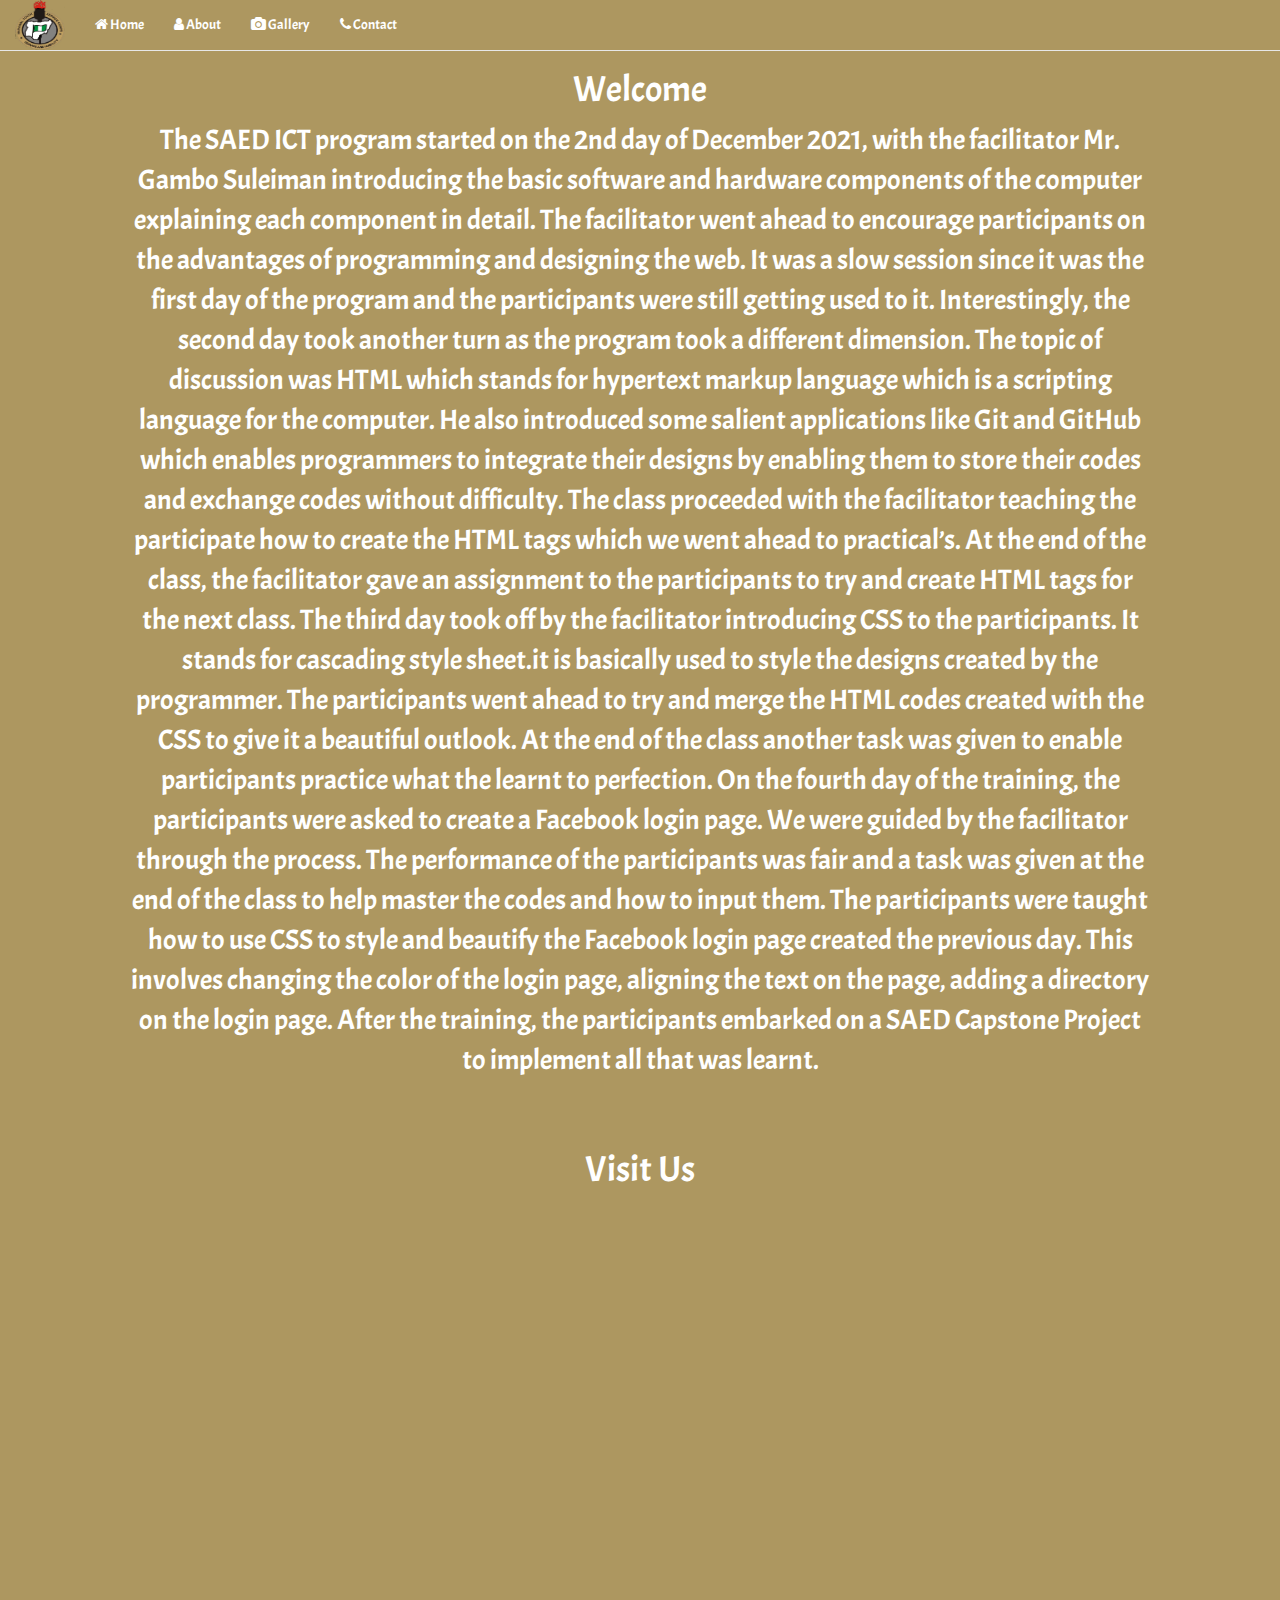
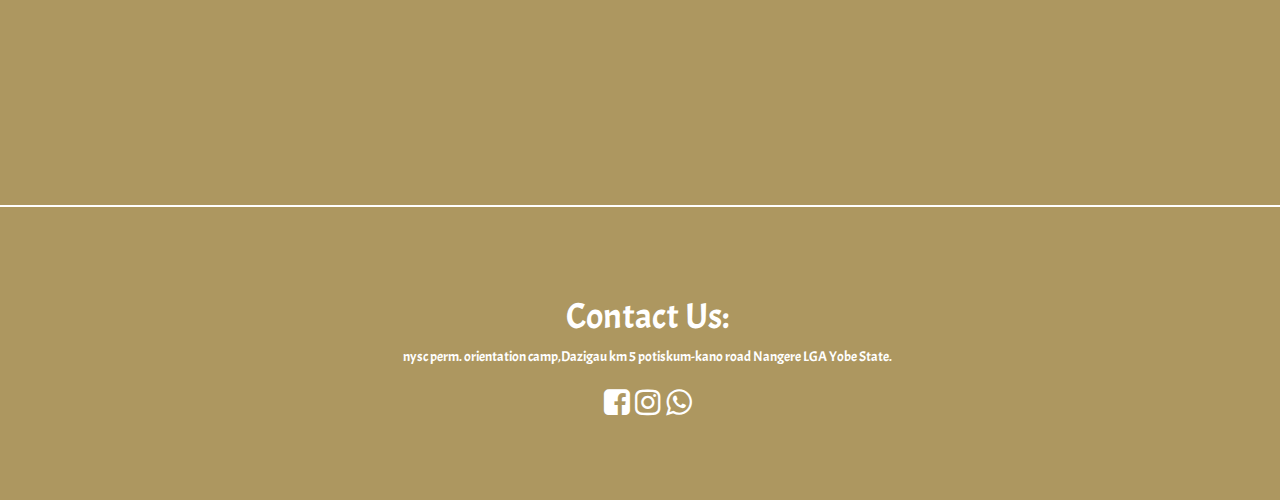
<file: more.html>
<!DOCTYPE html>
<html lang="en">

<head>
	<meta charset="utf-8">
	<meta name="viewport" content="width=device-width, initial-scale=1.0">
	<link rel="stylesheet" media="screen" href="https://cdnjs.cloudflare.com/ajax/libs/twitter-bootstrap/3.3.5/css/bootstrap.min.css">
    <link rel="stylesheet" href="css/font-awesome.min.css">
    <link href="https://fonts.googleapis.com/css?family=Acme&display=swap" rel="stylesheet">
    <link rel="stylesheet" href="css/style.css">
    <link rel="stylesheet" href=https://maxcdn.bootstrapcdn.com/font-awesome/4.6.3/css/font-awesome.min.css>
	<title>D-mat</title>

</head>

<body style="background-color: #ad9760; color: white; text-align: center; padding-top: 50px;">
   <!--navbar starts here-->

<nav class="navbar navbar-default navbar-fixed-top" id="navbarphoto" style="max-width: auto;">
  <div class="container-fluid">
    <!-- Brand and toggle get grouped for better mobile display -->
    <div class="navbar-header">
      <button type="button" class="navbar-toggle collapsed" data-toggle="collapse" data-target="#bs-example-navbar-collapse-1" aria-expanded="false">
        <span class="sr-only">Toggle navigation</span>
        <span class="icon-bar"></span>
        <span class="icon-bar"></span>
        <span class="icon-bar"></span>
      </button>
      <a class="navbar-brand " href="#"> <img src="images/l.png" alt="logo" width="50px" height="50px" style="margin-top:-30%;"> </a>
    </div>

    <!-- Collect the nav links, forms, and other content for toggling -->
    <div class="collapse navbar-collapse" id="bs-example-navbar-collapse-1" id="navbar-default">
          <ul class="nav navbar-nav navbar-left" class="nav navbar-left" role="tablist">
            
            <li ><a href="index.html"><i class="fa fa-home"></i> Home<span class="sr-only"></span></a></li>
             <li><a href="#about"><i class="fa fa-user"> </i> About</a></li>
            <li><a href="#services"><i class="fa fa-camera"></i> Gallery</a></li>
            <li><a href="#contact"><i class="fa fa-phone"></i> Contact</a></li>
       
          </ul>
      
      
    </div><!-- /.navbar-collapse -->
  </div><!-- /.container-fluid -->
</nav>
<!--navbar ends here-->
    <div class="aboutsaed">

      <h1>Welcome</h1>
    <p class="abouttext">The SAED ICT program started on the 2nd day of December 2021, with the facilitator Mr. Gambo Suleiman introducing the basic software and hardware components of the computer explaining each component in detail. The facilitator went ahead to encourage participants on the advantages of programming and designing the web. It was a slow session since it was the first day of the program and the participants were still getting used to it.
      Interestingly, the second day took another turn as the program took a different dimension. The topic of discussion was HTML which stands for hypertext markup language which is a scripting language for the computer. He also introduced some salient applications like Git and GitHub which enables programmers to integrate their designs by enabling them to store their codes and exchange codes without difficulty.
      The class proceeded with the facilitator teaching the participate how to create the HTML tags which we went ahead to practical’s. At the end of the class, the facilitator gave an assignment to the participants to try and create HTML tags for the next class.  
      The third day took off by the facilitator introducing CSS to the participants. It stands for cascading style sheet.it is basically used to style the designs created by the programmer. The participants went ahead to try and merge the HTML codes created with the CSS to give it a beautiful outlook. At the end of the class another task was given to enable participants practice what the learnt to perfection.
      On the fourth day of the training, the participants were asked to create a Facebook login page. We were guided by the facilitator through the process. The performance of the participants was fair and a task was given at the end of the class to help master the codes and how to input them.
      The participants were taught how to use CSS to style and beautify the Facebook login page created the previous day. This involves changing the color of the login page, aligning the text on the page, adding a directory on the login page.
      After the training, the participants embarked on a SAED Capstone Project to implement all that was learnt.
      </p>
    </div>
    
	<br>
	<br>
	<h1>Visit Us</h1>
  <iframe width="100%" height="600px" frameborder="0" scrolling="no" marginheight="0" marginwidth="0" id="gmap_canvas" src="https://maps.google.com/maps?width=520&amp;height=400&amp;hl=en&amp;q=%20Yobe%20NYSC%20Orietation%20Camp%20Dazigau,%20Maiduguri-Potiskum%20Road,%20622101,%20Potiskum+()&amp;t=&amp;z=12&amp;ie=UTF8&amp;iwloc=B&amp;output=embed">

  </iframe>
	<div id="contact" class="fourth">
    <h1>Contact Us:</h1>
    <p>nysc perm. orientation camp,Dazigau km 5 potiskum-kano road Nangere LGA Yobe State. </p>
    <h2><a href="https://www.facebook.com/groups/3126062031053170/"><i class="fa fa-facebook-square"></i></a>
      <a href="https://WWW.instagram.com/nyscyobe_saed"> <i class="fa fa-instagram"></i></a>
      <a href="https://chat.whatsapp.com/G4Owlc6fMCG7JCoK2OB2wf"><i class="fa fa-whatsapp"></i></a>
      </h2>
      
      
     
      
            
 </div>
	

	<script src="https://cdnjs.cloudflare.com/ajax/libs/jquery/1.11.3/jquery.min.js"></script>
	<script src="https://cdnjs.cloudflare.com/ajax/libs/twitter-bootstrap/3.3.5/js/bootstrap.min.js"></script>

	<script>
	</script>

</body>

</html>
</file>
<file: css/style.css>
body{  
    margin: 0;
    padding: 0;
    font-family: 'Acme', sans-serif;
}
.navbar-default{
    background-color:#ad9760;
    color: white;
    
}


.navbar-default .navbar-brand{
    color: white;
}
.navbar-default  .navbar-collapse .navbar-nav
a{
    color: white;
}
.first{
    background-image: url(../images/bg.JPG);
    background-size: cover;
    height: 768px;
    text-align: center;
    color: #e3c306;
    background-position: center fixed;
    position: relative;
}
.up{

    background-color: white;
    opacity: 0.8;
    margin: 10% 10%;
    padding: 5%  0;
}

#linetop{
    margin: 10% 0 0 45%;
    width: 10%;
    border: 2px solid #ad9760;
    border-top-left-radius: 5px;
    border-top-right-radius: 5px;
    text-align: center;

   
    
    
}
#linebottom{
    margin:2% 0% 0% 46%;
    border: 2px solid white;
    border-top-left-radius: 5px;
    border-top-right-radius: 5px;
    width: 10%;
    text-align: center;

   
    
    
}
.second{
    
    text-align: center;
    background-color: #ad9760;
    
    background-size: cover;
    color: white;
    padding: 0 10%;
}
.second h1{
    margin-top: 10%;
    /* margin-left: 600px;
    margin-right: 600px; */
    /* border-top: 4px solid white; */
    padding: 10px;
    border-radius: 5px;
   
}
.second p{

    font-size: 2em;
}
.second button{
    background-color: white;
    border: 2px solid white;
   
}
.second button a{
    color: #ad9760;
}
.pic1{
    background-image: url(../images/sware.JPG);
    background-size: cover;
    height: 500px;
    text-align: center;
    color: white;
    margin-top: -20px;
    
}
.pic1 h1 a{
    background-color: #fff;
    color: #ad9760;
    border: solid 2px #ad9760;
    padding:10px ;
    border-radius: 5px;
}.pic2{
    background-image: url(../images/culture.JPG);
    background-size: cover;
    height: 500px;
    text-align: center;
    color: white;
    margin-top: -20px;
    
}
.pic2 h1 a{
    background-color: #fff;
    color: #ad9760;
    border: solid 2px #ad9760;
    padding:10px ;
    border-radius: 5px;
}
.pic3{
     background-image: url(../images/sport\ \(2\).jpg);
    background-size: cover;
    height: 500px;
    text-align: center;
    color: white;
    margin-top: -20px;
}
.pic3 h1 a{
    background-color: #fff;
    color: #ad9760;
    border: solid 2px #ad9760;
    padding:10px ;
    border-radius: 5px;
}
.pic4{
    margin-top: -20px;
     background-image: url(../images/parade\ \(2\).JPG);
    background-size: cover;
    height: 500px;
    text-align: center;
    color: white;
}
.pic4 h1 a{
    background-color: #fff;
    color: #ad9760;
    border: solid 2px #ad9760;
    padding:10px ;
    border-radius: 5px;
}
.third{
     
}
.fourth{
   
    background-color: #ad9760;
    color: white;
    padding: 70px;
    border-top: 2px solid white;
    text-align: center;
    margin-right: -15px;
    
    
    
}
.fourth a{
    
    background-color:  #ad9760;
    color: white;
}
form input{
background-color: transparent;
border: none;
color: white;
text-align: center;
width: 300px;
border-bottom: 2px solid white;

}
form button{
    background-color:#fff ;
    color: #ad9760;
    border: 2px solid white;
    width: 150px;
    border-radius: 5px;
}
.navbar-default  .navbar-collapse .navbar-nav
a:active{
    color: black;
}
.aboutsaed{
    padding: 0 10%;

}
.abouttext{

    font-size: 2em;
    
}
</file>
